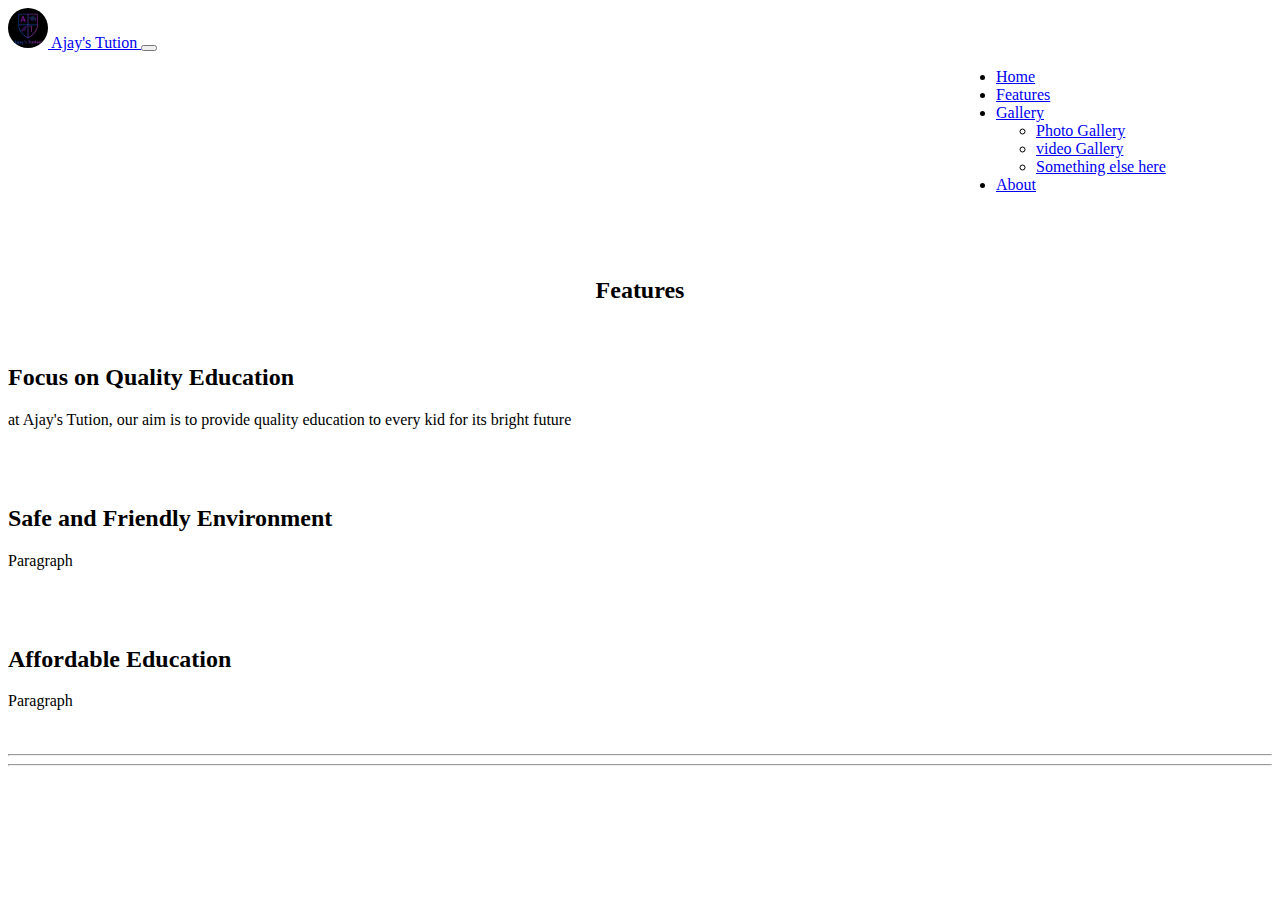
<file: features.html>
<!doctype html>
<html lang="en">

<head>
  <!-- Required meta tags -->
  <meta charset="utf-8">
  <meta name="viewport" content="width=device-width, initial-scale=1">
  <!-- Bootstrap CSS -->
  <link href="https://cdn.jsdelivr.net/npm/bootstrap@5.0.0-beta3/dist/css/bootstrap.min.css" rel="stylesheet"
    integrity="sha384-eOJMYsd53ii+scO/bJGFsiCZc+5NDVN2yr8+0RDqr0Ql0h+rP48ckxlpbzKgwra6" crossorigin="anonymous">
  <!-- google fonts -->
  <link rel="preconnect" href="https://fonts.gstatic.com">
  <link href="https://fonts.googleapis.com/css2?family=Poppins:wght@300&display=swap" rel="stylesheet">
  <link rel="stylesheet" href="mystyle/style.css">
  <title>Features</title>
</head>

<body>
  <!-- navbar contents -->
  <nav class="navbar navbar-expand-lg navbar-dark bg-dark">
    <div class="container-fluid">
      <a class="navbar-brand" href="#">
        <img src="brandlogo.png" alt="Logo" style="width: 40px; border-radius: 50%;"> Ajay's Tution
    </a>
      <button class="navbar-toggler" type="button" data-bs-toggle="collapse" data-bs-target="#navbarNav"
        aria-controls="navbarNav" aria-expanded="false" aria-label="Toggle navigation">
        <span class="navbar-toggler-icon"></span>
      </button>
      <div class="collapse navbar-collapse" id="navbarNav">
        <ul class="navbar-nav">
          <li class="nav-item">
            <a class="nav-link" aria-current="page" href="http://127.0.0.1:5500/index.html">Home</a>
          </li>
          <li class="nav-item">
            <a class="nav-link active" href="http://127.0.0.1:5500/features.html">Features</a>
          </li>
          <li class="nav-item dropdown">
            <a class="nav-link dropdown-toggle" href="#" id="navbarDropdownMenuLink" role="button"
              data-bs-toggle="dropdown" aria-expanded="false">
              Gallery
            </a>

            <ul class="dropdown-menu" aria-labelledby="navbarDropdownMenuLink">
              <li><a class="dropdown-item" href="#">Photo Gallery</a></li>
              <li><a class="dropdown-item" href="#">video Gallery</a></li>
              <li><a class="dropdown-item" href="#">Something else here</a></li>
            </ul>
          <li class="nav-item">
            <a class="nav-link" href="#">About</a>
        </ul>
      </div>
    </div>
  </nav>

  <!-- body -->

  <h2 class=" features pb-2 border-bottom">Features </h2>

  <div class="row g-5 py-5">
    <div class="feature col-md-4">
      <div class="feature-icon bg-primary bg-gradient">
        <svg class="bi" width="1em" height="1em">
          <use xlink:href="#collection"></use>
        </svg>
      </div>
      <h2>Focus on Quality Education</h2>
      <p class="discription">at Ajay's Tution, our aim is to provide quality education to every kid for its bright
        future</p>

      <svg class="bi" width="1em" height="1em">
        <use xlink:href="#chevron-right"></use>
      </svg>
      </a>
    </div>
    <div class="feature col-md-4">
      <div class="feature-icon bg-dark bg-gradient">
        <svg class="bi" width="1em" height="1em">
          <use xlink:href="#people-circle"></use>
        </svg>
      </div>
      <h2>Safe and Friendly Environment</h2>
      <p>Paragraph </p>

      <svg class="bi" width="1em" height="1em">
        <use xlink:href="#chevron-right"></use>
      </svg>
      </a>
    </div>
    <div class="feature col-md-4">
      <div class="feature-icon bg-success bg-gradient">
        <svg class="bi" width="1em" height="1em">
          <use xlink:href="#toggles2"></use>
        </svg>
      </div>
      <h2>Affordable Education</h2>
      <p>Paragraph</p>

      <svg class="bi" width="1em" height="1em">
        <use xlink:href="#chevron-right"></use>
      </svg>
      </a>
    </div>
  </div>



  <!-- START THE FEATURETTES -->
  <hr class="featurette-divider">
  </div>
  </div>

  <!-- /END THE FEATURETTES -->
  <hr class="featurette-divider">

  <!-- Optional JavaScript; choose one of the two! -->

  <!-- Option 1: Bootstrap Bundle with Popper -->
  <script src="https://cdn.jsdelivr.net/npm/bootstrap@5.0.0-beta3/dist/js/bootstrap.bundle.min.js"
    integrity="sha384-JEW9xMcG8R+pH31jmWH6WWP0WintQrMb4s7ZOdauHnUtxwoG2vI5DkLtS3qm9Ekf"
    crossorigin="anonymous"></script>

  <!-- Option 2: Separate Popper and Bootstrap JS -->
  <!--
    <script src="https://cdn.jsdelivr.net/npm/@popperjs/core@2.9.1/dist/umd/popper.min.js" integrity="sha384-SR1sx49pcuLnqZUnnPwx6FCym0wLsk5JZuNx2bPPENzswTNFaQU1RDvt3wT4gWFG" crossorigin="anonymous"></script>
    <script src="https://cdn.jsdelivr.net/npm/bootstrap@5.0.0-beta3/dist/js/bootstrap.min.js" integrity="sha384-j0CNLUeiqtyaRmlzUHCPZ+Gy5fQu0dQ6eZ/xAww941Ai1SxSY+0EQqNXNE6DZiVc" crossorigin="anonymous"></script>
    -->
</body>

</html>
</file>
<file: mystyle/style.css>
.navbar-brand{
}
.navbar-nav{
    margin-left: 75%;
}
.marketing{
    margin-top: 5%
}
.slide{
    height: 35rem;
    width: 80%;
    margin: auto;
}
.brandphoto{
   margin-left: auto;
   margin: right 40rem;
}
.features{ text-align: center;
 padding-top: 5%}
</file>
